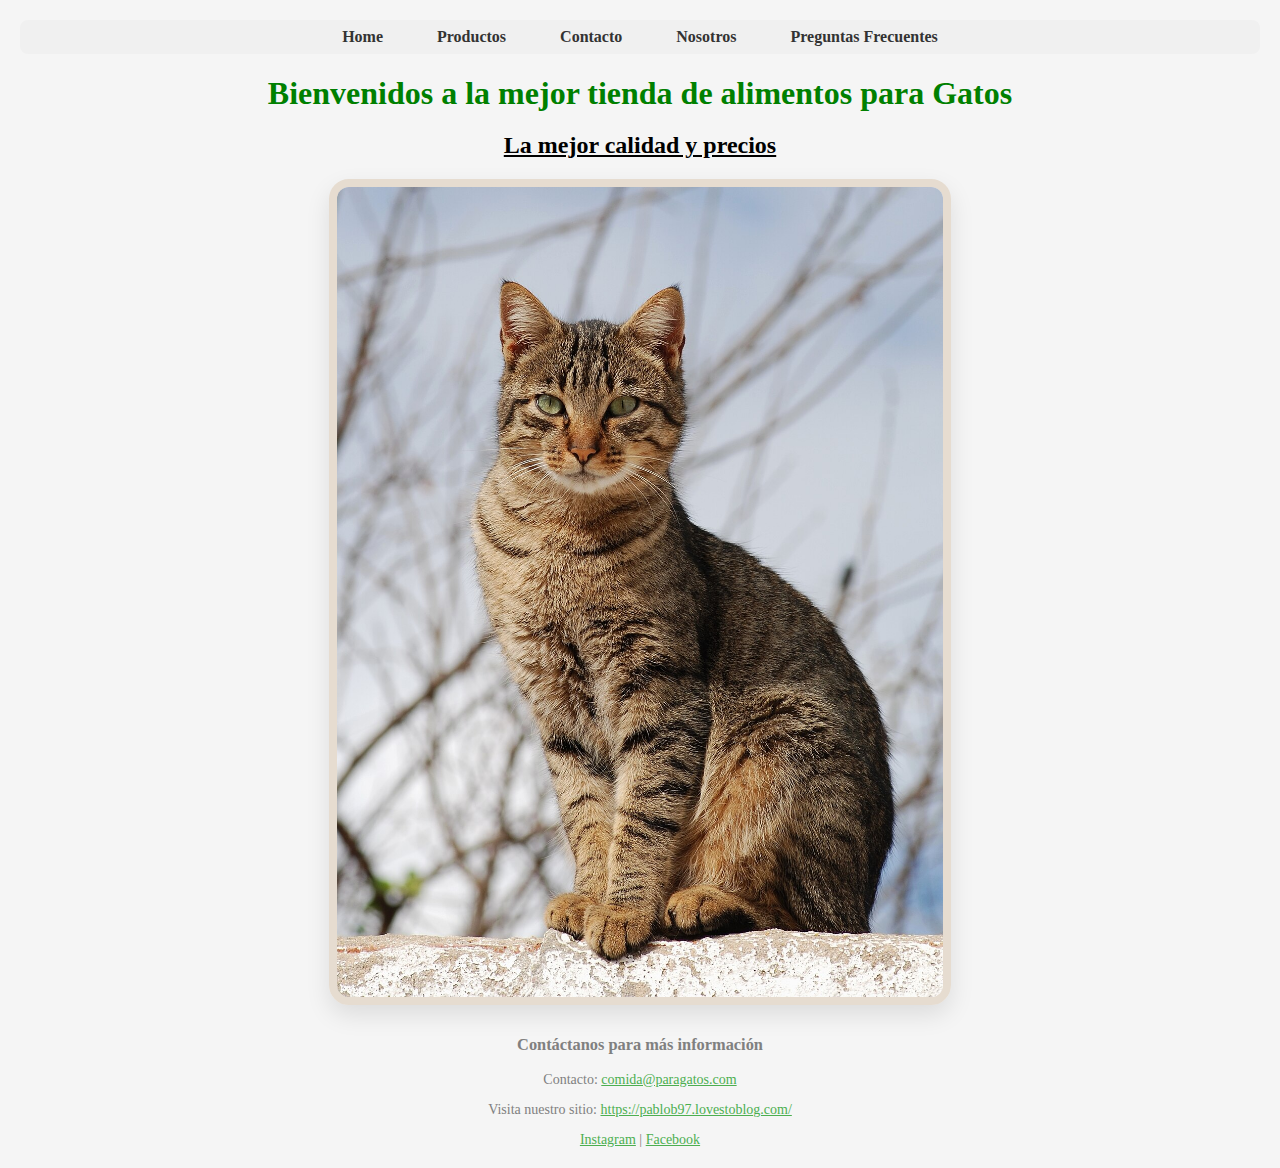
<file: index.html>
<!DOCTYPE html>
<html lang="en">

<head>
    <meta charset="UTF-8">
    <meta name="viewport" content="width=device-width, initial-scale=1.0">
    <title>Portada - Mejor comida para gatos </title>
    <meta name="description" content="Mejor comida para gatos">
    <meta name="keywords" content="Gatos, Comida, Mejor">
    <meta name="author" content="Pablo Bravo">
    <link href="https://cdn.jsdelivr.net/npm/bootstrap@5.3.6/dist/css/bootstrap.min.css" rel="stylesheet"
        integrity="sha384-4Q6Gf2aSP4eDXB8Miphtr37CMZZQ5oXLH2yaXMJ2w8e2ZtHTl7GptT4jmndRuHDT" crossorigin="anonymous">
    <link rel="stylesheet" href="./css/style.css">
</head>

<body>

    <header>
        <nav>
            <ul class="nav justify-content-center">
                <li class="nav-item">
                    <a class="nav-link active" aria-current="page" href="index.html">Home</a>
                </li>
                <li class="nav-item">
                    <a class="nav-link" href="paginas/productos.html">Productos</a>
                </li>
                <li class="nav-item">
                    <a class="nav-link" href="paginas/contacto.html">Contacto</a>
                </li>
                <li class="nav-item">
                    <a class="nav-link" href="paginas/nosotros.html">Nosotros</a>
                </li>
                <li class="nav-item">
                    <a class="nav-link" href="paginas/preguntas.html">Preguntas Frecuentes</a>
                </li>
            </ul>

        <h1 class="titulo">Bienvenidos a la mejor tienda de alimentos para Gatos</h1>
        <h2 class="subtitulo">La mejor calidad y precios</h2>

    </header>
    <main>
        <img src="img/gato.jpg" alt="Gato" class="img-principal" />
    </main>
    <footer>
        <h3 class="final">Contáctanos para más información</h3>
        <p>Contacto: <a href="mailto:comida@paragatos.com" target="_blank">comida@paragatos.com </a></p>
        <p>Visita nuestro sitio: <a href="https://pablob97.lovestoblog.com/" target="_blank">https://pablob97.lovestoblog.com/</a></p>
        <a href="http://www.instagram.com" target="_blank">Instagram</a> |
        <a href="http://www.facebook.com" target="_blank">Facebook</a>
        
    </footer>
    
    <script src="https://cdn.jsdelivr.net/npm/bootstrap@5.3.6/dist/js/bootstrap.bundle.min.js"
        integrity="sha384-j1CDi7MgGQ12Z7Qab0qlWQ/Qqz24Gc6BM0thvEMVjHnfYGF0rmFCozFSxQBxwHKO" crossorigin="anonymous">
    </script>
</body>

</html>
</file>
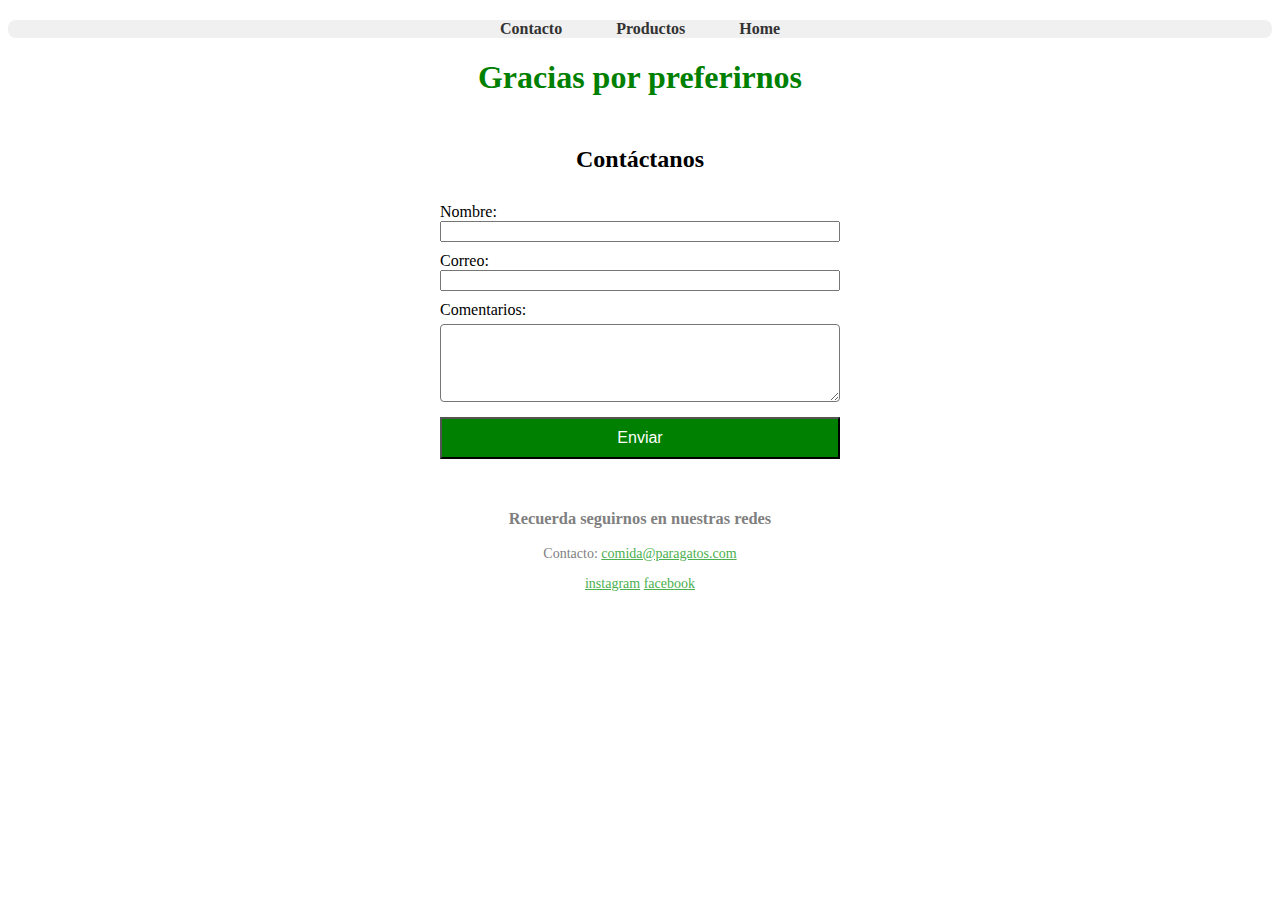
<file: paginas.html/contacto.html>
<!DOCTYPE html>
<html lang="en">

<head>
    <meta charset="UTF-8" />
    <meta name="viewport" content="width=device-width, initial-scale=1.0" />
    <title>Contacto</title>
    <link href="https://cdn.jsdelivr.net/npm/bootstrap@5.3.6/dist/css/bootstrap.min.css" rel="stylesheet"
        integrity="sha384-4Q6Gf2aSP4eDXB8Miphtr37CMZZQ5oXLH2yaXMJ2w8e2ZtHTl7GptT4jmndRuHDT" crossorigin="anonymous">
    <link rel="stylesheet" href="/css/estilos.css" />
</head>

<ul class="nav justify-content-center">
    <li class="nav-contacto">
        <a class="nav-contacto active" aria-current="Contacto" href="/paginas.html/contacto.html">Contacto</a>
    </li>
    <li class="nav-productos">
        <a class="nav-productos" href="/paginas.html/productos.html">Productos</a>
    </li>
    <li class="nav-Home">
        <a class="nav-Home" href="/index.html">Home</a>
    </li>
</ul>

<h1>Gracias por preferirnos</h1>

<body>

    <header>
    </header>
    <main>
        <section class="contacto">
            <h2>Contáctanos</h2>
            <form action="/submit" method="post">
                <label for="nombre">Nombre:</label>
                <input type="text" id="nombre" name="nombre" required>

                <label for="correo">Correo:</label>
                <input type="email" id="correo" name="correo" required>

                <label for="comentarios">Comentarios:</label>
                <textarea id="comentarios" name="comentarios" rows="4" required></textarea>

                <input type="submit" value="Enviar">
            </form>
        </section>
    </main>

    <footer>
        <h3 class="final">Recuerda seguirnos en nuestras redes</h3>
        <p>Contacto: <a href="mailto:comida@paragatos.com" target="_blank">comida@paragatos.com </a></p>
        <a href="http://www.instagram.com" target="_blank">instagram</a>
        <a href="http://www.facebook.com" target="_blank">facebook</a>
    </footer>
    <script src="https://cdn.jsdelivr.net/npm/bootstrap@5.3.6/dist/js/bootstrap.bundle.min.js"
        integrity="sha384-j1CDi7MgGQ12Z7Qab0qlWQ/Qqz24Gc6BM0thvEMVjHnfYGF0rmFCozFSxQBxwHKO" crossorigin="anonymous">
    </script>
</body>

</html>
</file>
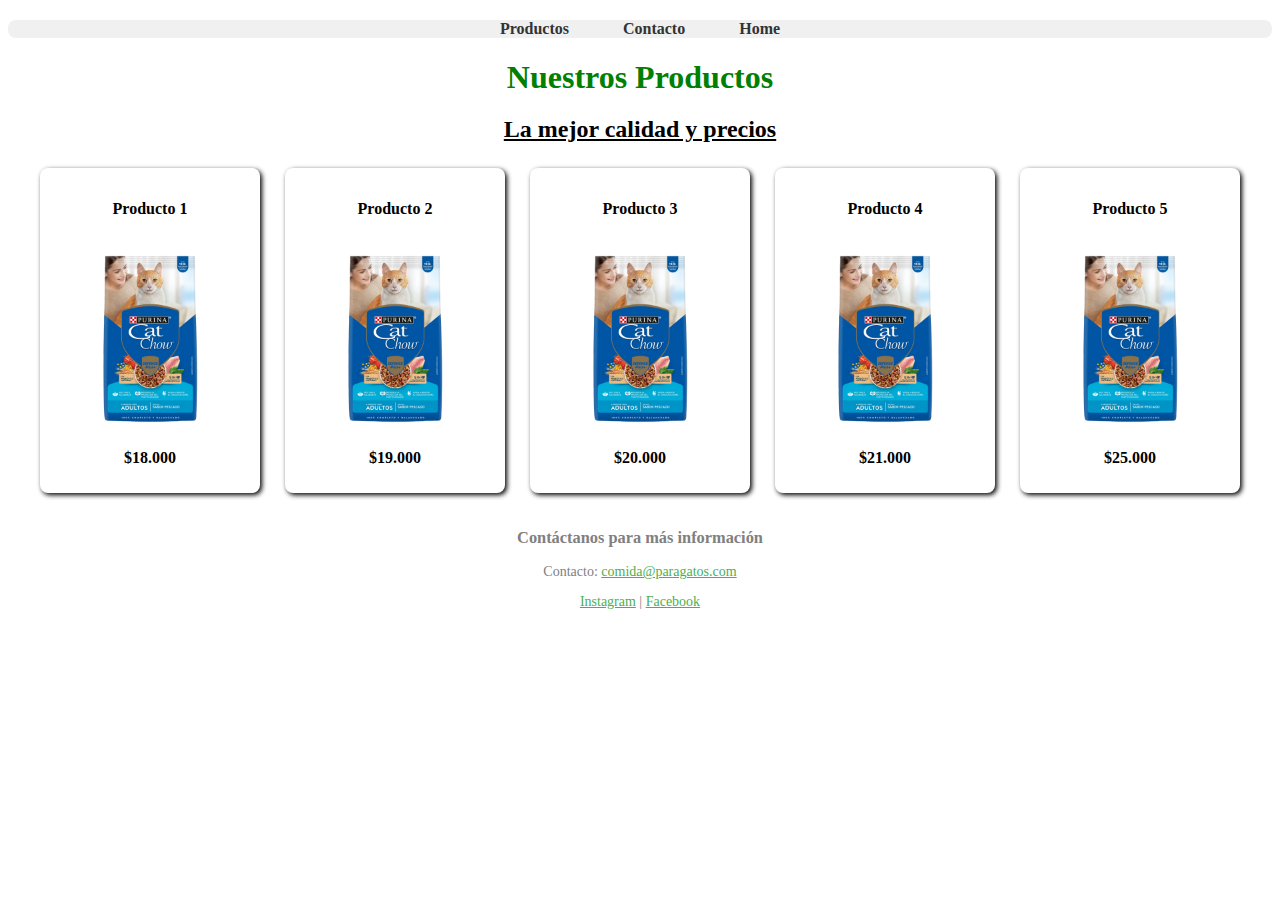
<file: paginas.html/productos.html>
<!DOCTYPE html>
<html lang="en">

<head>
    <meta charset="UTF-8">
    <meta name="viewport" content="width=device-width, initial-scale=1.0">
    <title>Productos</title>
    <link href="https://cdn.jsdelivr.net/npm/bootstrap@5.3.6/dist/css/bootstrap.min.css" rel="stylesheet"
        integrity="sha384-4Q6Gf2aSP4eDXB8Miphtr37CMZZQ5oXLH2yaXMJ2w8e2ZtHTl7GptT4jmndRuHDT" crossorigin="anonymous">
    <link rel="stylesheet" href="/css/estilos.css">
</head>

<ul class="nav justify-content-center">
    <li class="nav-productos">
        <a class="nav-productos" aria-current="Productos" href="/paginas.html/productos.html">Productos</a>
    </li>
    <li class="nav-contacto">
        <a class="nav-contacto" href="/paginas.html/contacto.html">Contacto</a>
    </li>
    <li class="nav-Home">
        <a class="nav-Home" href="/index.html">Home</a>
    </li>
</ul>


<body>
    <header>
        <h1 class="titulo">Nuestros Productos</h1>
        <h2 class="subtitulo">La mejor calidad y precios</h2>
    </header>

    <main>
        <div class="container">
            <div class="item">
                <h4>Producto 1</h4>
                <img src="/img/comida.avif" alt="Producto 1" class="mi-imagen"/>
                <p class="precio">$18.000</p>
            </div>
            <div class="item">
                <h4>Producto 2</h4>
                <img src="/img/comida.avif" alt="Producto 2" class="mi-imagen" />
                <p class="precio">$19.000</p>
            </div>
            <div class="item">
                <h4>Producto 3</h4>
                <img src="/img/comida.avif" alt="Producto 3" class="mi-imagen"/>
                <p class="precio">$20.000</p>
            </div>
            <div class="item">
                <h4>Producto 4</h4>
                <img src="/img/comida.avif" alt="Producto 4" class="mi-imagen"/>
                <p class="precio">$21.000</p>
            </div>
            <div class="item">
                <h4>Producto 5</h4>
                <img src="/img/comida.avif" alt="Producto 5" class="mi-imagen"/>
                <p class="precio">$25.000</p>
            </div>
        </div>  
    </main>

    <footer>
        <h3 class="final">Contáctanos para más información</h3>
        <p>Contacto: <a href="mailto:comida@paragatos.com" target="_blank">comida@paragatos.com </a></p>
        <a href="http://www.instagram.com" target="_blank">Instagram</a> |
        <a href="http://www.facebook.com" target="_blank">Facebook</a>
    </footer>
    <script src="https://cdn.jsdelivr.net/npm/bootstrap@5.3.6/dist/js/bootstrap.bundle.min.js"
        integrity="sha384-j1CDi7MgGQ12Z7Qab0qlWQ/Qqz24Gc6BM0thvEMVjHnfYGF0rmFCozFSxQBxwHKO" crossorigin="anonymous">
    </script>
</body>

</html>
</file>
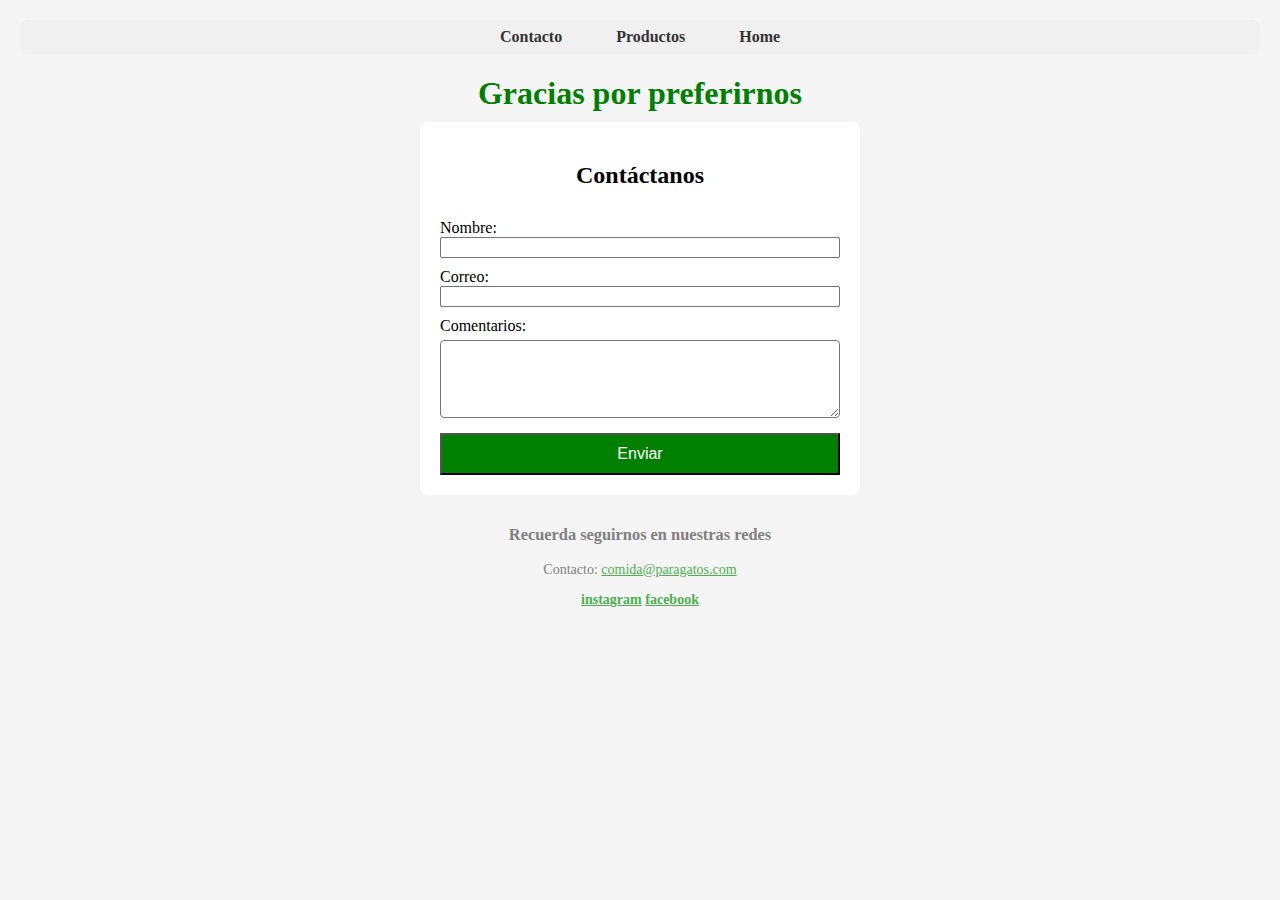
<file: paginas/contacto.html>
<!DOCTYPE html>
<html lang="en">

<head>
    <meta charset="UTF-8" />
    <meta name="viewport" content="width=device-width, initial-scale=1.0" />
    <title>Contacto</title>
    <link href="https://cdn.jsdelivr.net/npm/bootstrap@5.3.6/dist/css/bootstrap.min.css" rel="stylesheet"
        integrity="sha384-4Q6Gf2aSP4eDXB8Miphtr37CMZZQ5oXLH2yaXMJ2w8e2ZtHTl7GptT4jmndRuHDT" crossorigin="anonymous">
    <link rel="stylesheet" href="../css/style.css">
</head>

<body>

    <header>
        <nav>
            <ul class="nav justify-content-center">
                <li class="nav-item">
                    <a class="nav-link active" aria-current="page" href="/paginas/contacto.html">Contacto</a>
                </li>
                <li class="nav-item">
                    <a class="nav-link" href="productos.html">Productos</a>
                </li>
                <li class="nav-item">
                    <a class="nav-link" href="../index.html">Home</a>
                </li>
            </ul>
        </nav>
    </header>
    <h1 class="titulo">Gracias por preferirnos</h1>
    <main>
        <section class="contacto">
            <h2>Contáctanos</h2>
            <form action="/submit" method="post">
                <label for="nombre">Nombre:</label>
                <input type="text" id="nombre" name="nombre" required>

                <label for="correo">Correo:</label>
                <input type="email" id="correo" name="correo" required>

                <label for="comentarios">Comentarios:</label>
                <textarea id="comentarios" name="comentarios" rows="4" required></textarea>

                <input type="submit" value="Enviar">
            </form>
        </section>
    </main>

    <footer>
        <h3 class="final">Recuerda seguirnos en nuestras redes</h3>
        <p>Contacto: <a href="mailto:comida@paragatos.com" target="_blank">comida@paragatos.com </a></p>
        <b href="http://www.instagram.com" target="_blank">instagram</b>
        <b href="http://www.facebook.com" target="_blank">facebook</b>
    </footer>
    <script src="https://cdn.jsdelivr.net/npm/bootstrap@5.3.6/dist/js/bootstrap.bundle.min.js"
        integrity="sha384-j1CDi7MgGQ12Z7Qab0qlWQ/Qqz24Gc6BM0thvEMVjHnfYGF0rmFCozFSxQBxwHKO" crossorigin="anonymous">
    </script>
</body>

</html>
</file>
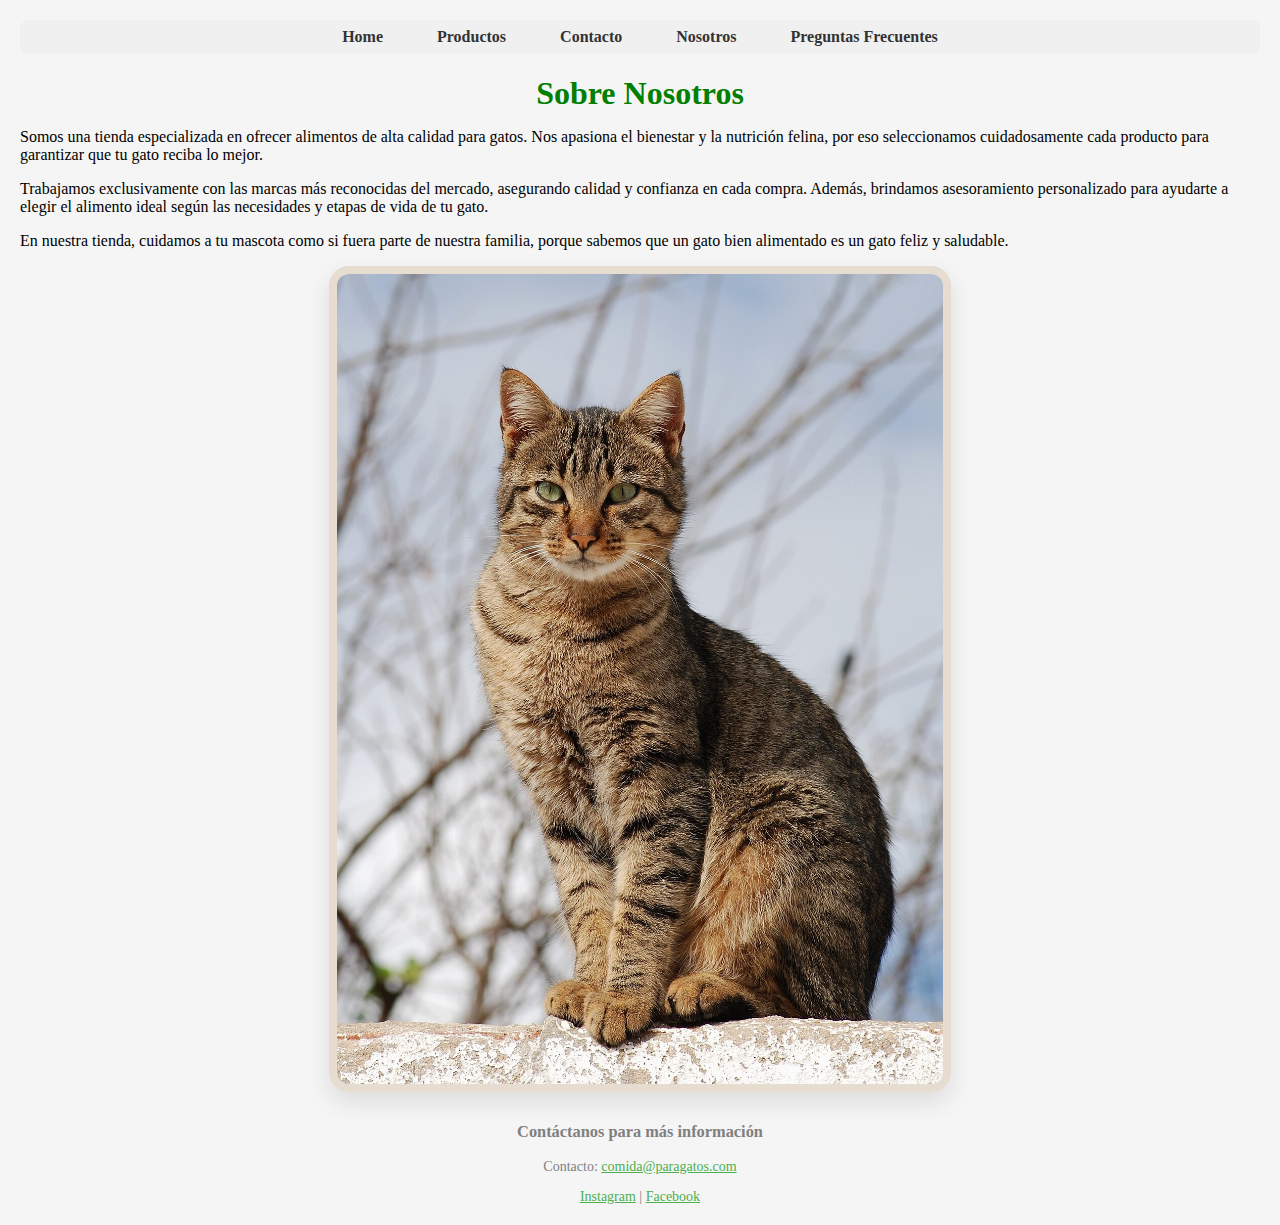
<file: paginas/nosotros.html>
<!DOCTYPE html>
<html lang="en">

<head>
    <meta charset="UTF-8">
    <meta name="viewport" content="width=device-width, initial-scale=1.0">
    <title>Nosotros - Mejor comida para gatos</title>
    <meta name="description" content="Mejor comida para gatos">
    <meta name="keywords" content="Gatos, Comida, Mejor">
    <meta name="author" content="Pablo Bravo">
    <link href="https://cdn.jsdelivr.net/npm/bootstrap@5.3.6/dist/css/bootstrap.min.css" rel="stylesheet"
        integrity="sha384-4Q6Gf2aSP4eDXB8Miphtr37CMZZQ5oXLH2yaXMJ2w8e2ZtHTl7GptT4jmndRuHDT" crossorigin="anonymous">
    <link rel="stylesheet" href="../css/style.css">
</head>

<body>
    <header>
        <nav>
            <ul class="nav justify-content-center">
                <li class="nav-item">
                    <a class="nav-link" href="../index.html">Home</a>
                </li>
                <li class="nav-item">
                    <a class="nav-link" href="productos.html">Productos</a>
                </li>
                <li class="nav-item">
                    <a class="nav-link" href="contacto.html">Contacto</a>
                </li>
                <li class="nav-item">
                    <a class="nav-link active" aria-current="page" href="nosotros.html">Nosotros</a>
                </li>
                <li class="nav-item">
                    <a class="nav-link" href="preguntas.html">Preguntas Frecuentes</a>
                </li>
            </ul>
        </nav>
    </header>

    <main>
        <h1 class="titulo">Sobre Nosotros</h1>
        <p>Somos una tienda especializada en ofrecer alimentos de alta calidad para gatos. Nos apasiona el bienestar y
            la nutrición felina, por eso seleccionamos cuidadosamente cada producto para garantizar que tu gato reciba
            lo mejor.</p>
        <p>Trabajamos exclusivamente con las marcas más reconocidas del mercado, asegurando calidad y confianza en cada
            compra. Además, brindamos asesoramiento personalizado para ayudarte a elegir el alimento ideal según las
            necesidades y etapas de vida de tu gato.</p>
        <p>En nuestra tienda, cuidamos a tu mascota como si fuera parte de nuestra familia, porque sabemos que un gato
            bien alimentado es un gato feliz y saludable.</p>

            <img src="../img/gato.jpg" alt="Gato" class="img-principal" />
    </main>

    <footer>
        <h3 class="final">Contáctanos para más información</h3>
        <p>Contacto: <a href="mailto:comida@paragatos.com" target="_blank">comida@paragatos.com </a></p>
        <a href="http://www.instagram.com" target="_blank">Instagram</a> |
        <a href="http://www.facebook.com" target="_blank">Facebook</a>
    </footer>
</body>

</html>
</file>
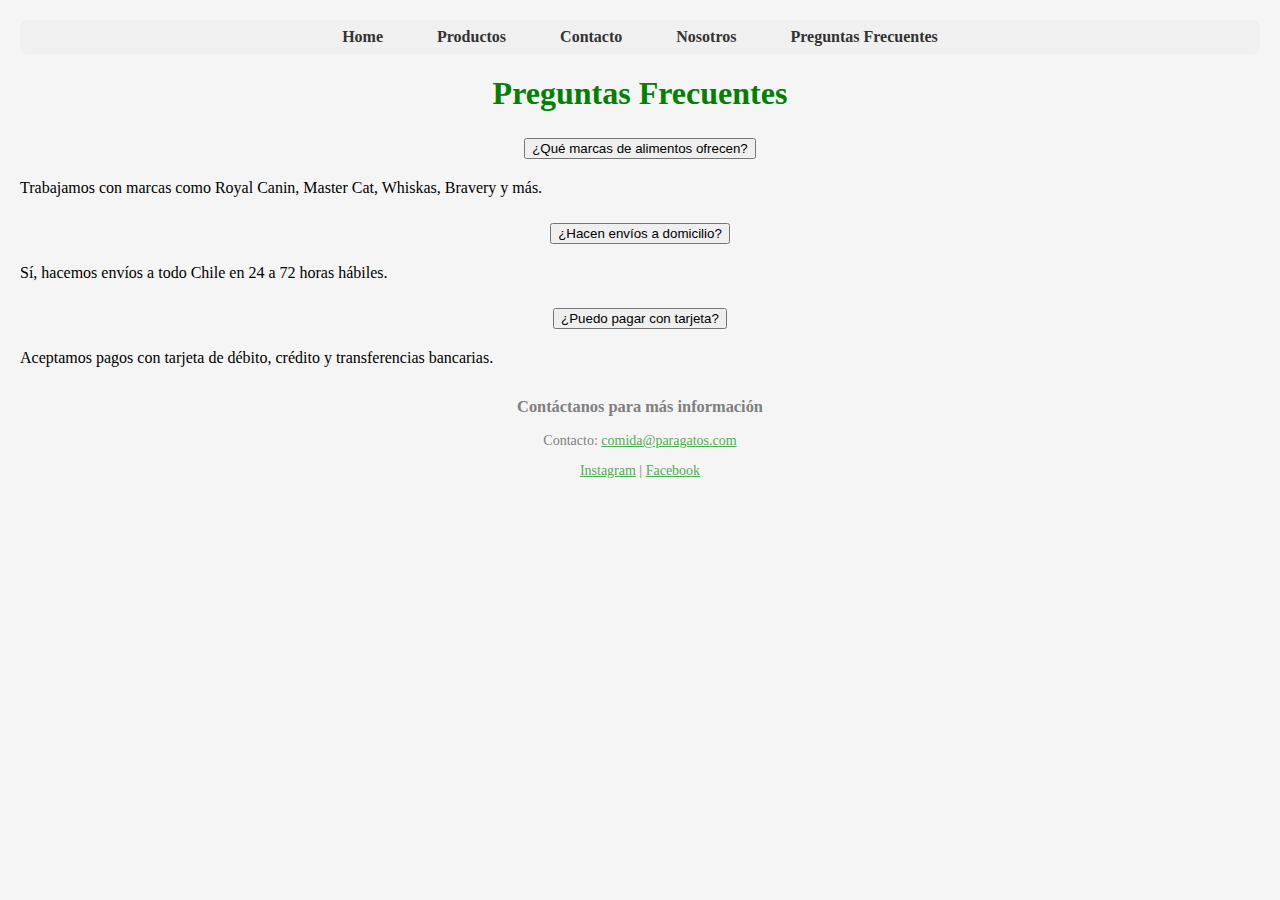
<file: paginas/preguntas.html>
<!DOCTYPE html>
<html lang="en">

<head>
    <meta charset="UTF-8">
    <meta name="viewport" content="width=device-width, initial-scale=1.0">
    <title>Preguntas frecuentes - Mejor comida para gatos</title>
    <meta name="description" content="Mejor comida para gatos">
    <meta name="keywords" content="Gatos, Comida, Mejor">
    <meta name="author" content="Pablo Bravo">
    <link href="https://cdn.jsdelivr.net/npm/bootstrap@5.3.6/dist/css/bootstrap.min.css" rel="stylesheet"
        integrity="sha384-4Q6Gf2aSP4eDXB8Miphtr37CMZZQ5oXLH2yaXMJ2w8e2ZtHTl7GptT4jmndRuHDT" crossorigin="anonymous">
    <link rel="stylesheet" href="/css/style.css">
</head>
<body>
  <header>
 <nav>
    <ul class="nav justify-content-center">
        <li class="nav-item">
            <a class="nav-link" href="../index.html">Home</a>
        </li>
        <li class="nav-item">
            <a class="nav-link" href="productos.html">Productos</a>
        </li>
        <li class="nav-item">
            <a class="nav-link" href="contacto.html">Contacto</a>
        </li>
        <li class="nav-item">
            <a class="nav-link" href="nosotros.html">Nosotros</a>
        </li>
        <li class="nav-item">
            <a class="nav-link active" aria-current="page" href="preguntas.html">Preguntas Frecuentes</a>
        </li>
    </ul>
</nav>
  </header>

  <main>
    <h1 class="titulo">Preguntas Frecuentes</h1>

    <div class="accordion" id="faqAccordion">
      <div class="accordion-item">
        <h2 class="accordion-header" id="q1">
          <button class="accordion-button" type="button" data-bs-toggle="collapse" data-bs-target="#a1" aria-expanded="true" aria-controls="a1">
            ¿Qué marcas de alimentos ofrecen?
          </button>
        </h2>
        <div id="a1" class="accordion-collapse collapse show" aria-labelledby="q1" data-bs-parent="#faqAccordion">
          <div class="accordion-body">
            Trabajamos con marcas como Royal Canin, Master Cat, Whiskas, Bravery y más.
          </div>
        </div>
      </div>

      <div class="accordion-item">
        <h2 class="accordion-header" id="q2">
          <button class="accordion-button collapsed" type="button" data-bs-toggle="collapse" data-bs-target="#a2" aria-expanded="false" aria-controls="a2">
            ¿Hacen envíos a domicilio?
          </button>
        </h2>
        <div id="a2" class="accordion-collapse collapse" aria-labelledby="q2" data-bs-parent="#faqAccordion">
          <div class="accordion-body">
            Sí, hacemos envíos a todo Chile en 24 a 72 horas hábiles.
          </div>
        </div>
      </div>

      <div class="accordion-item">
        <h2 class="accordion-header" id="q3">
          <button class="accordion-button collapsed" type="button" data-bs-toggle="collapse" data-bs-target="#a3" aria-expanded="false" aria-controls="a3">
            ¿Puedo pagar con tarjeta?
          </button>
        </h2>
        <div id="a3" class="accordion-collapse collapse" aria-labelledby="q3" data-bs-parent="#faqAccordion">
          <div class="accordion-body">
            Aceptamos pagos con tarjeta de débito, crédito y transferencias bancarias.
          </div>
        </div>
      </div>
    </div>
  </main>

    <footer>
        <h3 class="final">Contáctanos para más información</h3>
        <p>Contacto: <a href="mailto:comida@paragatos.com" target="_blank">comida@paragatos.com </a></p>
        <a href="http://www.instagram.com" target="_blank">Instagram</a> |
        <a href="http://www.facebook.com" target="_blank">Facebook</a>
    </footer>

  <script src="https://cdn.jsdelivr.net/npm/bootstrap@5.3.6/dist/js/bootstrap.bundle.min.js"></script>
</body>
</html>
</file>
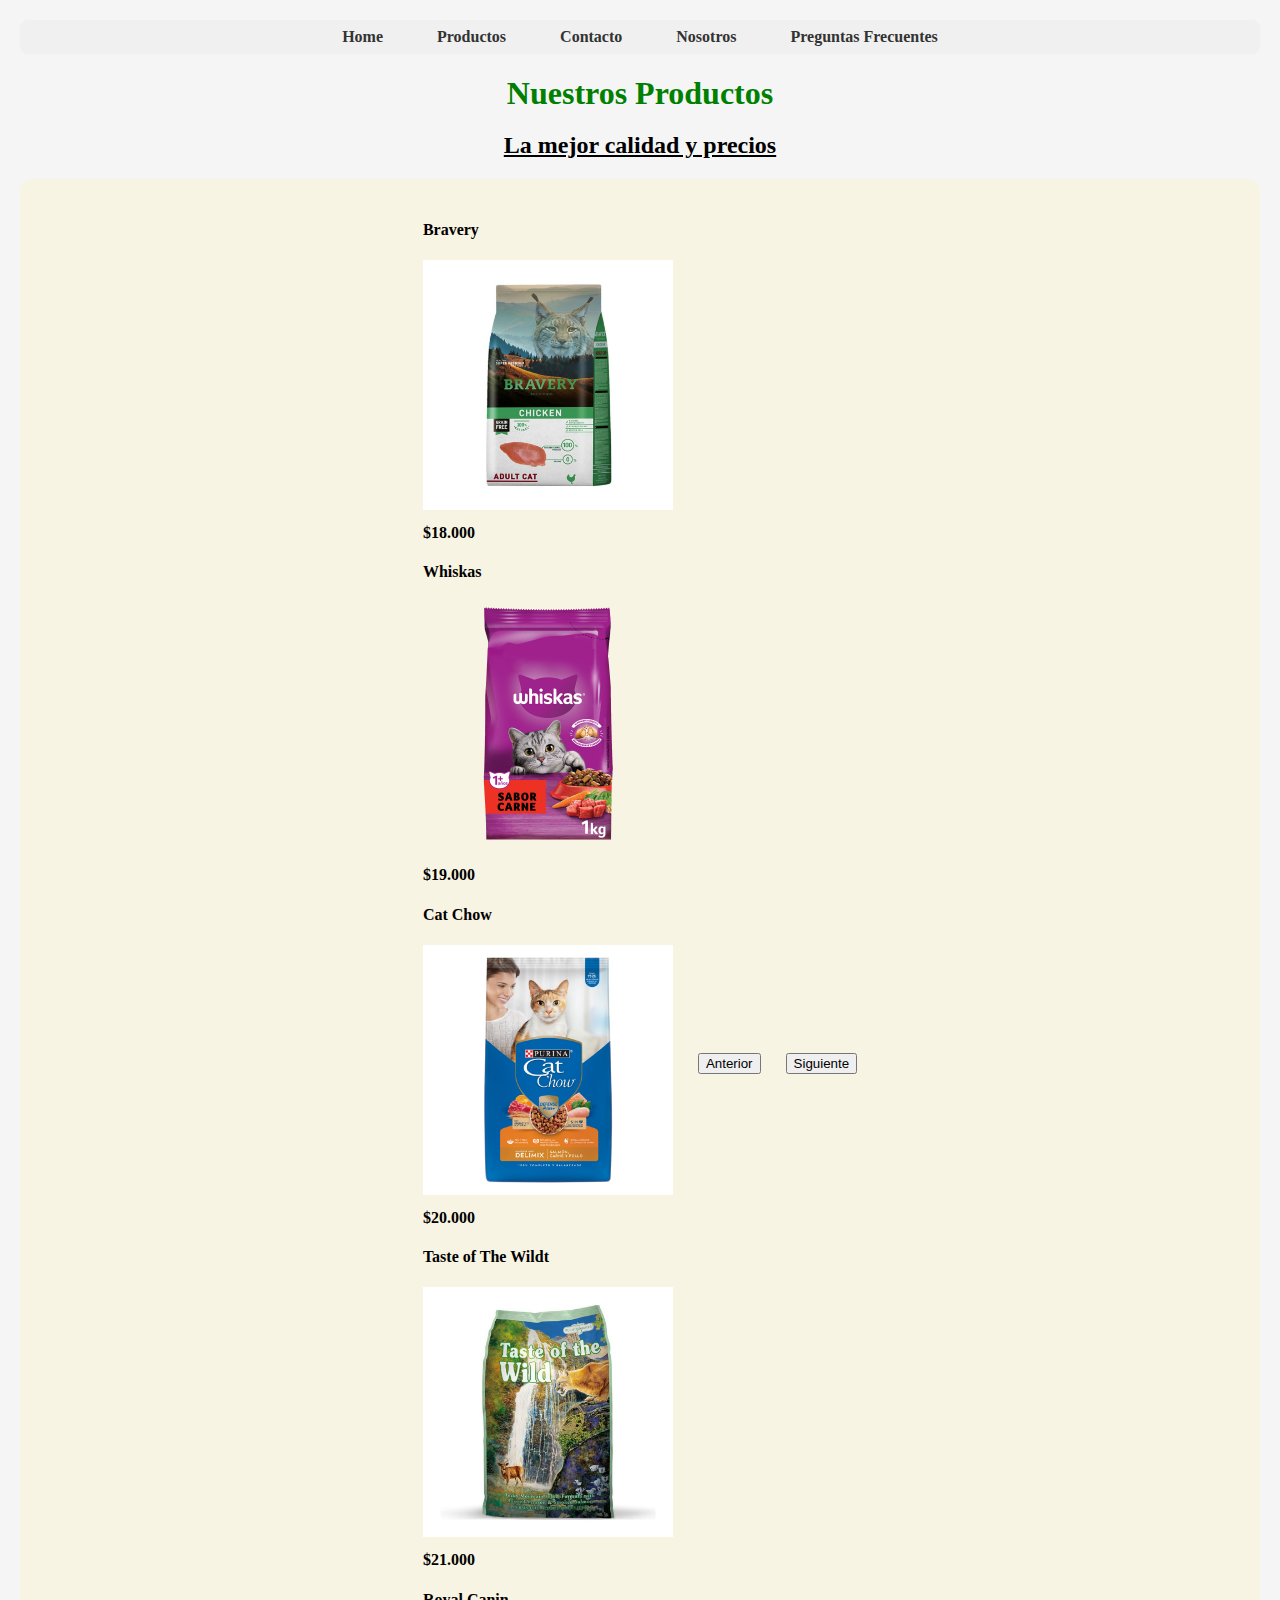
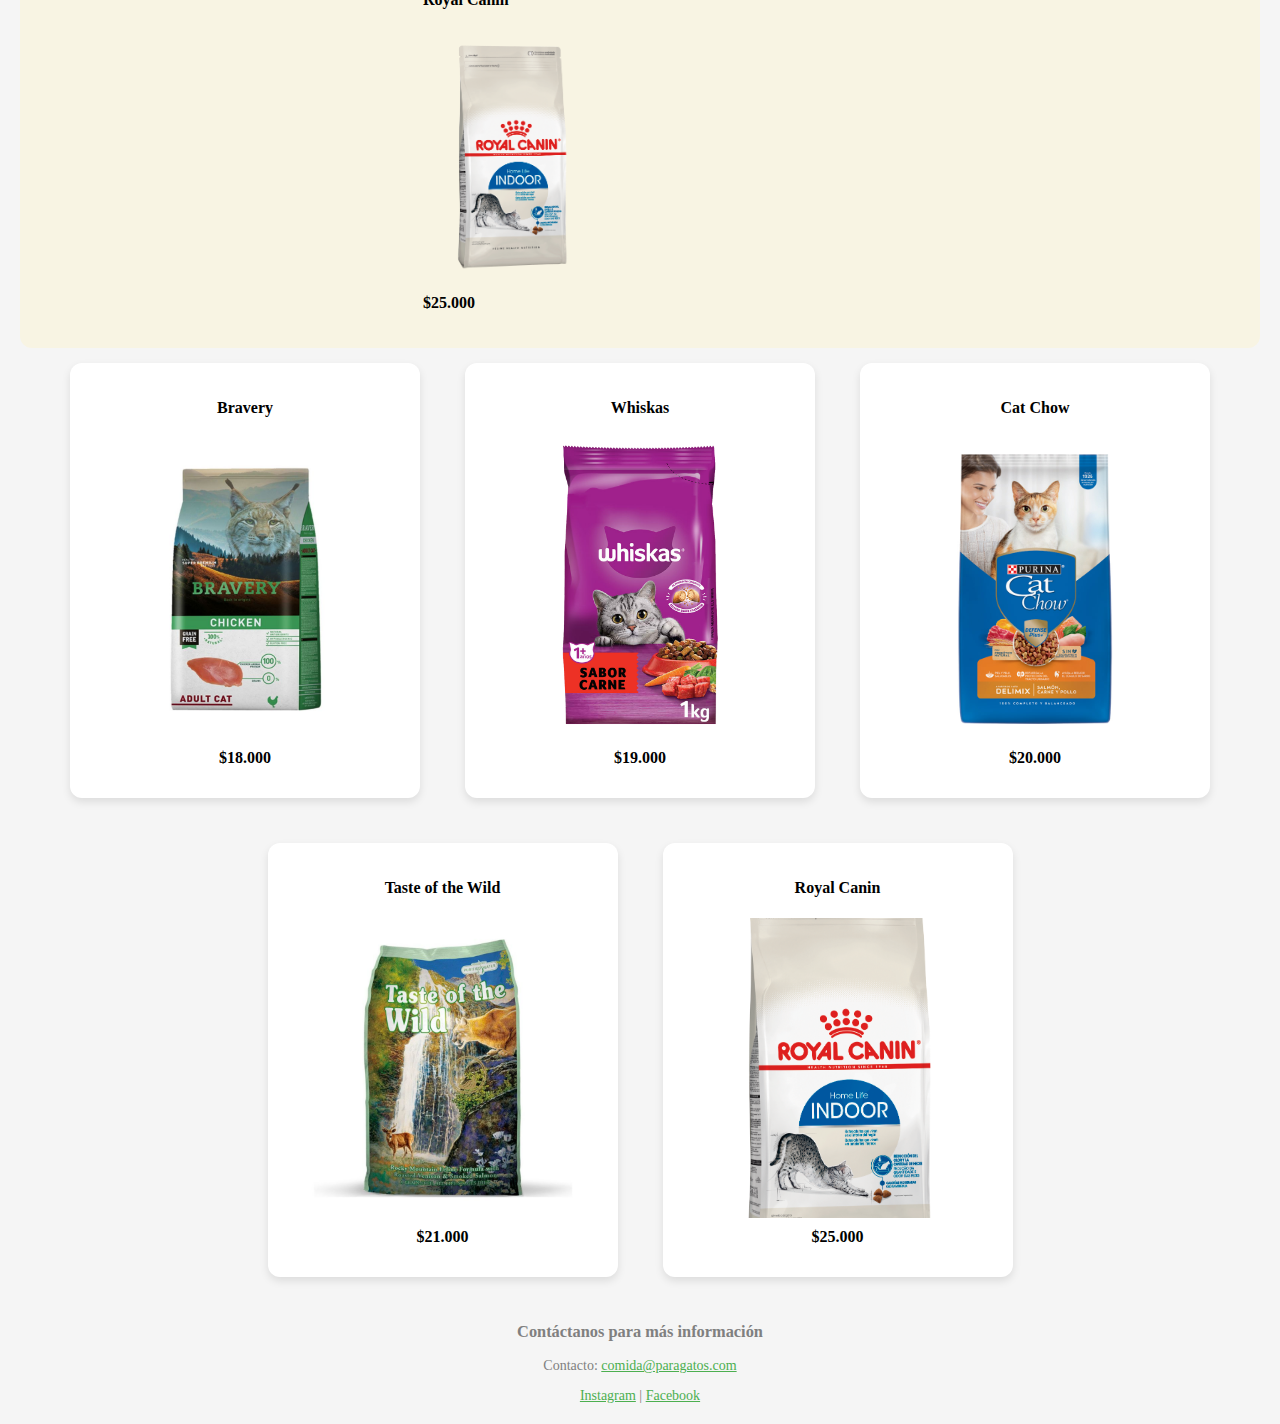
<file: paginas/productos.html>
<!DOCTYPE html>
<html lang="en">

<head>
    <meta charset="UTF-8">
    <meta name="viewport" content="width=device-width, initial-scale=1.0">
    <title>Productos - Mejor comida para gatos</title>
    <meta name="description" content="Mejor comida para gatos">
    <meta name="keywords" content="Gatos, Comida, Mejor">
    <meta name="author" content="Pablo Bravo">
    <link href="https://cdn.jsdelivr.net/npm/bootstrap@5.3.6/dist/css/bootstrap.min.css" rel="stylesheet"
        integrity="sha384-4Q6Gf2aSP4eDXB8Miphtr37CMZZQ5oXLH2yaXMJ2w8e2ZtHTl7GptT4jmndRuHDT" crossorigin="anonymous">
    <link rel="stylesheet" href="../css/style.css">
</head>

<body>
    <header>

      <nav>
        <ul class="nav justify-content-center">
          <li class="nav-item">
            <a class="nav-link" href="../index.html">Home</a>
          </li>
          <li class="nav-item">
            <a class="nav-link active" aria-current="page" href="productos.html">Productos</a>
          </li>
          <li class="nav-item">
            <a class="nav-link" href="contacto.html">Contacto</a>
          </li>
          <li class="nav-item">
            <a class="nav-link" href="nosotros.html">Nosotros</a>
          </li>
          <li class="nav-item">
            <a class="nav-link" href="preguntas.html">Preguntas Frecuentes</a>
          </li>
        </ul>
      </nav>

      <h1 class="titulo">Nuestros Productos</h1>
      <h2 class="subtitulo">La mejor calidad y precios</h2>
    </header>

    <main>

<div id="carouselProductos" class="carousel slide container my-5" data-bs-ride="carousel">
  <div class="carousel-inner">

    <div class="carousel-item active">
      <div class="text-center">
        <h4>Bravery</h4>
        <img src="../img/bravery1.jpg" class="d-block mx-auto mi-imagen" alt="Taste of the Wild" style="max-height: 250px;">
        <p class="precio mt-2">$18.000</p>
      </div>
    </div>

    <div class="carousel-item">
      <div class="text-center">
        <h4>Whiskas</h4>
        <img src="../img/whiskas1.png" class="d-block mx-auto mi-imagen" alt="Whiskas" style="max-height: 250px;">
        <p class="precio mt-2">$19.000</p>
      </div>
    </div>

    <div class="carousel-item">
      <div class="text-center">
        <h4>Cat Chow</h4>
        <img src="../img/catchow1.jpg" class="d-block mx-auto mi-imagen" alt="Producto 3" style="max-height: 250px;">
        <p class="precio mt-2">$20.000</p>
      </div>
    </div>

    <div class="carousel-item">
      <div class="text-center">
        <h4>Taste of The Wildt</h4>
        <img src="../img/alimentogato.jpg" class="d-block mx-auto mi-imagen" alt="Producto 4" style="max-height: 250px;">
        <p class="precio mt-2">$21.000</p>
      </div>
    </div>

    <div class="carousel-item">
      <div class="text-center">
        <h4>Royal Canin</h4>
        <img src="../img/royalcanin1.png" class="d-block mx-auto mi-imagen" alt="Producto 5" style="max-height: 250px;">
        <p class="precio mt-2">$25.000</p>
      </div>
    </div>

  </div>

 
  <button class="carousel-control-prev" type="button" data-bs-target="#carouselProductos" data-bs-slide="prev">
    <span class="carousel-control-prev-icon" aria-hidden="true"></span>
    <span class="visually-hidden">Anterior</span>
  </button>
  <button class="carousel-control-next" type="button" data-bs-target="#carouselProductos" data-bs-slide="next">
    <span class="carousel-control-next-icon" aria-hidden="true"></span>
    <span class="visually-hidden">Siguiente</span>
  </button>
</div>



        <div class="container">
            <div class="item">
                <h4>Bravery</h4>
                <img src="../img/Bravery1.jpg" alt="Producto 1" class="mi-imagen" />
                <p class="precio">$18.000</p>
            </div>
            <div class="item">
                <h4>Whiskas</h4>
                <img src="../img/whiskas1.png" alt="Producto 2" class="mi-imagen" />
                <p class="precio">$19.000</p>
            </div>
            <div class="item">
                <h4>Cat Chow</h4>
                <img src="../img/Catchow1.jpg" alt="Producto 3" class="mi-imagen" />
                <p class="precio">$20.000</p>
            </div>
            <div class="item">
                <h4>Taste of the Wild</h4>
                <img src="../img/alimentogato.jpg" alt="Producto 4" class="mi-imagen" />
                <p class="precio">$21.000</p>
            </div>
            <div class="item">
                <h4>Royal Canin</h4>
                <img src="../img/Royalcanin1.png" alt="Producto 5" class="mi-imagen" />
                <p class="precio">$25.000</p>
            </div>
        </div>
    </main>

    <footer>
        <h3 class="final">Contáctanos para más información</h3>
        <p>Contacto: <a href="mailto:comida@paragatos.com" target="_blank">comida@paragatos.com </a></p>
        <a href="http://www.instagram.com" target="_blank">Instagram</a> |
        <a href="http://www.facebook.com" target="_blank">Facebook</a>
    </footer>
    <script src="https://cdn.jsdelivr.net/npm/bootstrap@5.3.6/dist/js/bootstrap.bundle.min.js"
        integrity="sha384-j1CDi7MgGQ12Z7Qab0qlWQ/Qqz24Gc6BM0thvEMVjHnfYGF0rmFCozFSxQBxwHKO" crossorigin="anonymous">
    </script>
</body>

</html>
</file>
<file: css/style.css>
.nav {
  display: flex;
  justify-content: center;
  list-style: none;
  padding: 0;
  margin: 20px 0;
  background-color: #f0f0f0;
  border-radius: 8px;
}
.nav li {
  margin: 0 15px;
}
.nav a {
  display: inline-block;
  text-decoration: none;
  color: #333;
  font-weight: bold;
  padding: 8px 12px;
  border-radius: 4px;
  transition: background-color 0.3s, color 0.3s, transform 0.3s ease;
}
.nav a:hover {
  background-color: #4CAF50;
  color: #fff;
  transform: scale(1.4);
}
.nav a:active {
  transform: scale(0.9);
}

#carouselProductos {
  background-color: #f8f4e3;
  padding: 20px;
  border-radius: 12px;
  position: relative;
}
#carouselProductos .carousel-control-prev-icon,
#carouselProductos .carousel-control-next-icon {
  background-color: rgba(0, 0, 0, 0.3);
  border-radius: 50%;
  width: 40px;
  height: 40px;
  background-size: 20px 20px;
  background-repeat: no-repeat;
  background-position: center;
}
#carouselProductos .carousel-control-prev {
  left: 10px;
}
#carouselProductos .carousel-control-next {
  right: 10px;
}

body {
  background-color: whitesmoke;
  margin: 20px;
  color: black;
}

h1 {
  text-align: center;
  color: green;
  margin-bottom: 10px;
}

h2 {
  text-align: center;
  color: black;
}

.titulo {
  text-align: center;
  color: green;
}

.subtitulo {
  text-align: center;
  margin-bottom: 20px;
  text-decoration: underline;
}

.container {
  display: flex;
  flex-wrap: wrap;
  justify-content: center;
  align-items: center;
  padding: 5px;
  gap: 25px;
}

.precio {
  color: black;
  font-weight: bold;
  margin-top: 10px;
}

.contacto {
  max-width: 400px;
  margin: 0 auto;
  padding: 20px;
  background-color: #ffffff;
  border-radius: 8px;
}

form {
  display: flex;
  flex-direction: column;
}
form label {
  margin-top: 10px;
  color: black;
}
form textarea {
  width: 100%;
  padding: 8px;
  margin-top: 5px;
  border-radius: 4px;
  box-sizing: border-box;
  color: black;
}

.btn,
input[type=submit] {
  margin-top: 15px;
  padding: 10px;
  background-color: green;
  color: white;
  cursor: pointer;
  font-size: 16px;
}

footer {
  margin-top: 30px;
  text-align: center;
  font-size: 14px;
  color: grey;
}
footer a {
  color: #4CAF50;
  text-decoration: underline;
}
footer b {
  color: #4CAF50;
  text-decoration: underline;
}

.item {
  width: 320px;
  padding: 15px;
  text-align: center;
  background: white;
  border-radius: 12px;
  box-shadow: 0 4px 8px rgba(0, 0, 0, 0.1);
  margin: 10px;
}
.item img.mi-imagen {
  width: 300px;
  height: 300px;
  object-fit: cover;
  border-radius: 10px;
  display: block;
  margin: 0 auto;
}

.img-principal {
  display: block;
  max-width: 100%;
  max-height: 90vh;
  margin: 0 auto;
  object-fit: cover;
  border: 8px solid #e6dcd0;
  border-radius: 20px;
  box-shadow: 0 10px 25px rgba(0, 0, 0, 0.1);
  transition: transform 0.3s ease;
}
.img-principal:hover {
  transform: scale(1.02);
}

/*# sourceMappingURL=Style.css.map */
</file>
<file: css/estilos.css>
css productos
  
  body {
    background-color: whitesmoke;
    margin: 20px;
    color: black;
  }

  .titulo {
    text-align: center;
    color: green;
  }

  .subtitulo {
    text-align: center;
    margin-bottom: 20px;
    text-decoration: underline;
  }

  .container {
    display: flex;
    flex-wrap: wrap;
    justify-content: center;
    align-items: center;
    padding: 5px;
    gap: 25px;
  }

  .item {
    flex: 1 1 250px;
    max-width: 200px;
    background-color: white;
    padding: 10px;
    border-radius: 8px;
    box-shadow: black;
    box-shadow: 2px 2px 5px black;
    text-align: center;
  }

  .item img {
    max-width: 100%;
    height: auto;
    border-radius: 8px;
  }

  .precio {
    color: black;
    font-weight: bold;
    margin-top: 10px;
  }

  footer {
    margin-top: 30px;
    text-align: center;
  }


footer a {
    color: #4CAF50;
    text-decoration: underline;
}


.nav {
  display: flex;
  justify-content: center;
  list-style: none;
  padding: 0;
  margin: 20px 0;
  background-color: #f0f0f0;
  border-radius: 8px;
}

.nav li {
  margin: 0 15px;
}

.nav a {
  text-decoration: none;
  color: #333;
  font-weight: bold;
  padding: 8px 12px;
  border-radius: 4px;
  transition: background-color 0.3s, color 0.3s;
}

.nav a:hover {
  background-color: #4CAF50;
  color: #fff;
}



_________________

css contacto 

body {
    background-color: whitesmoke;
    color: black;
}

h1 {
    text-align: center;
    color: green;
    margin-bottom: 10px;
}

.contacto {
    max-width: 400px;
    margin: 0 auto;
    padding: 20px;
    background-color: #ffffff;
    border-radius: 8px;
}

h2 {
    text-align: center;
    color: black;
}

form {
    display: flex;
    flex-direction: column;
}

label {
    margin-top: 10px;
    color: black
}

textarea {
    width: 100%;
    padding: 8px;
    margin-top: 5px;
    border-radius: 4px;
    box-sizing: border-box;
    color: black; 
}

.btn{
    margin-top: 15px;
    padding: 10px;
    background-color: green;
    color: white;
    cursor: pointer;
    font-size: 16px;
}

input[type="submit"] {
    margin-top: 15px;
    padding: 10px;
    background-color: green;
    color: white;
    cursor: pointer;
    font-size: 16px;
}

footer {
    margin-top: 30px;
    text-align: center;
    font-size: 14px;
    color: grey;
}

footer a {
    color: #4CAF50;
    text-decoration: underline;
}


.nav {
  display: flex;
  justify-content: center;
  list-style: none;
  padding: 0;
  margin: 20px 0;
  background-color: #f0f0f0;
  border-radius: 8px;
}



.mi-imagen {
  display: block;       
  margin: 0 auto;        
  max-width: 100%;       
  height: auto;          
  object-fit: cover;
}
</file>
